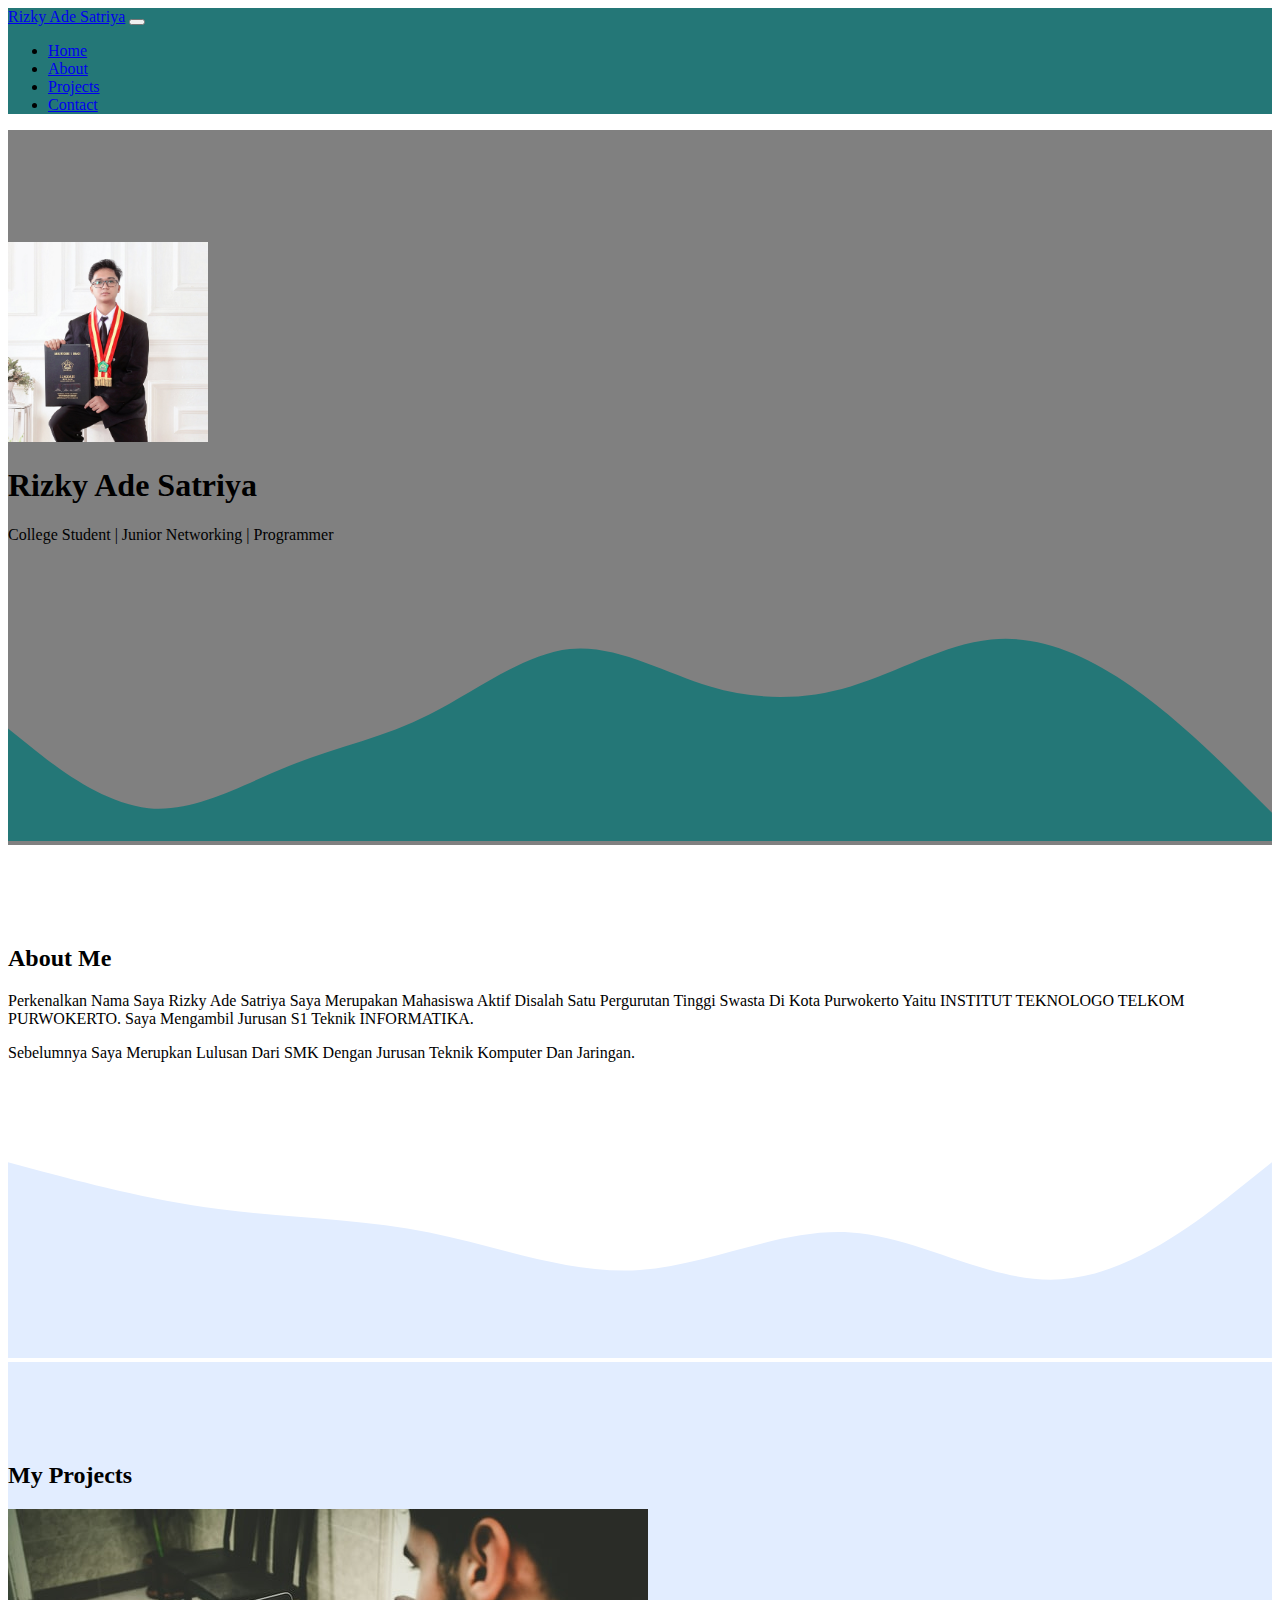
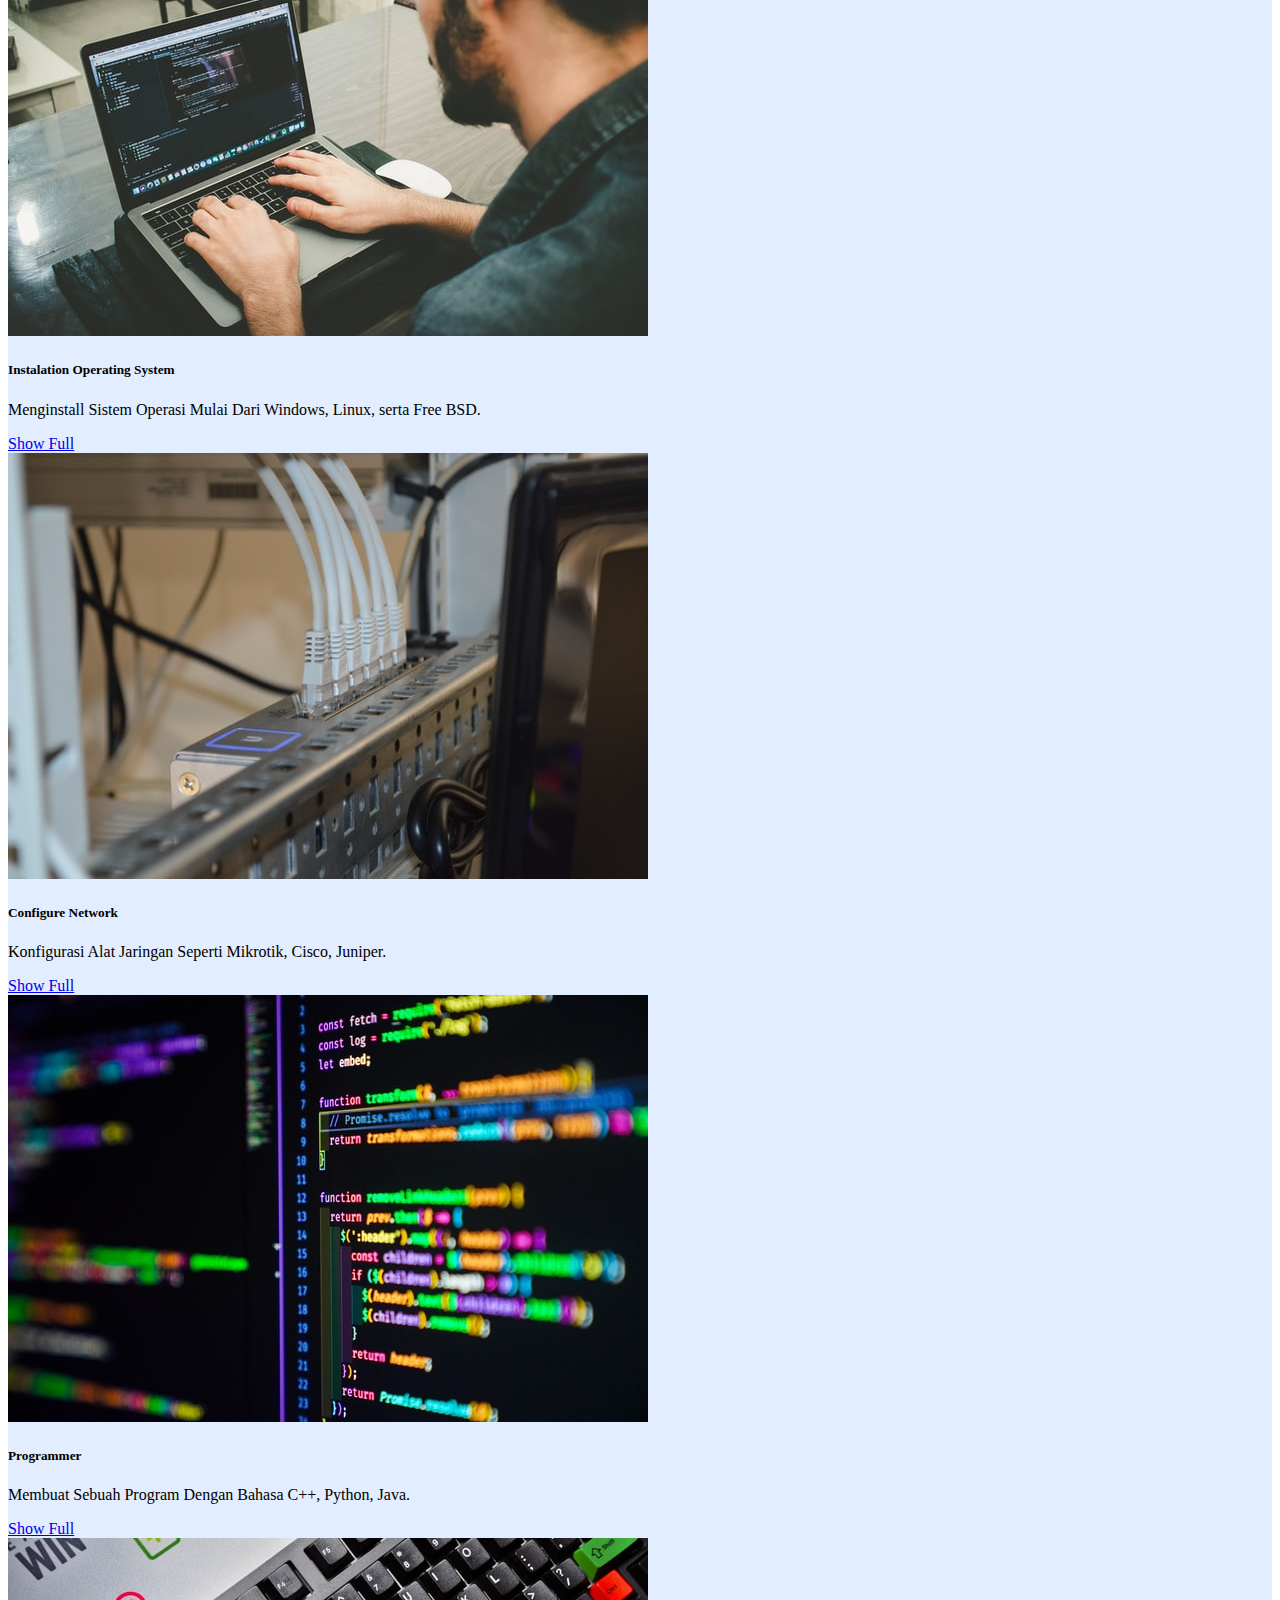
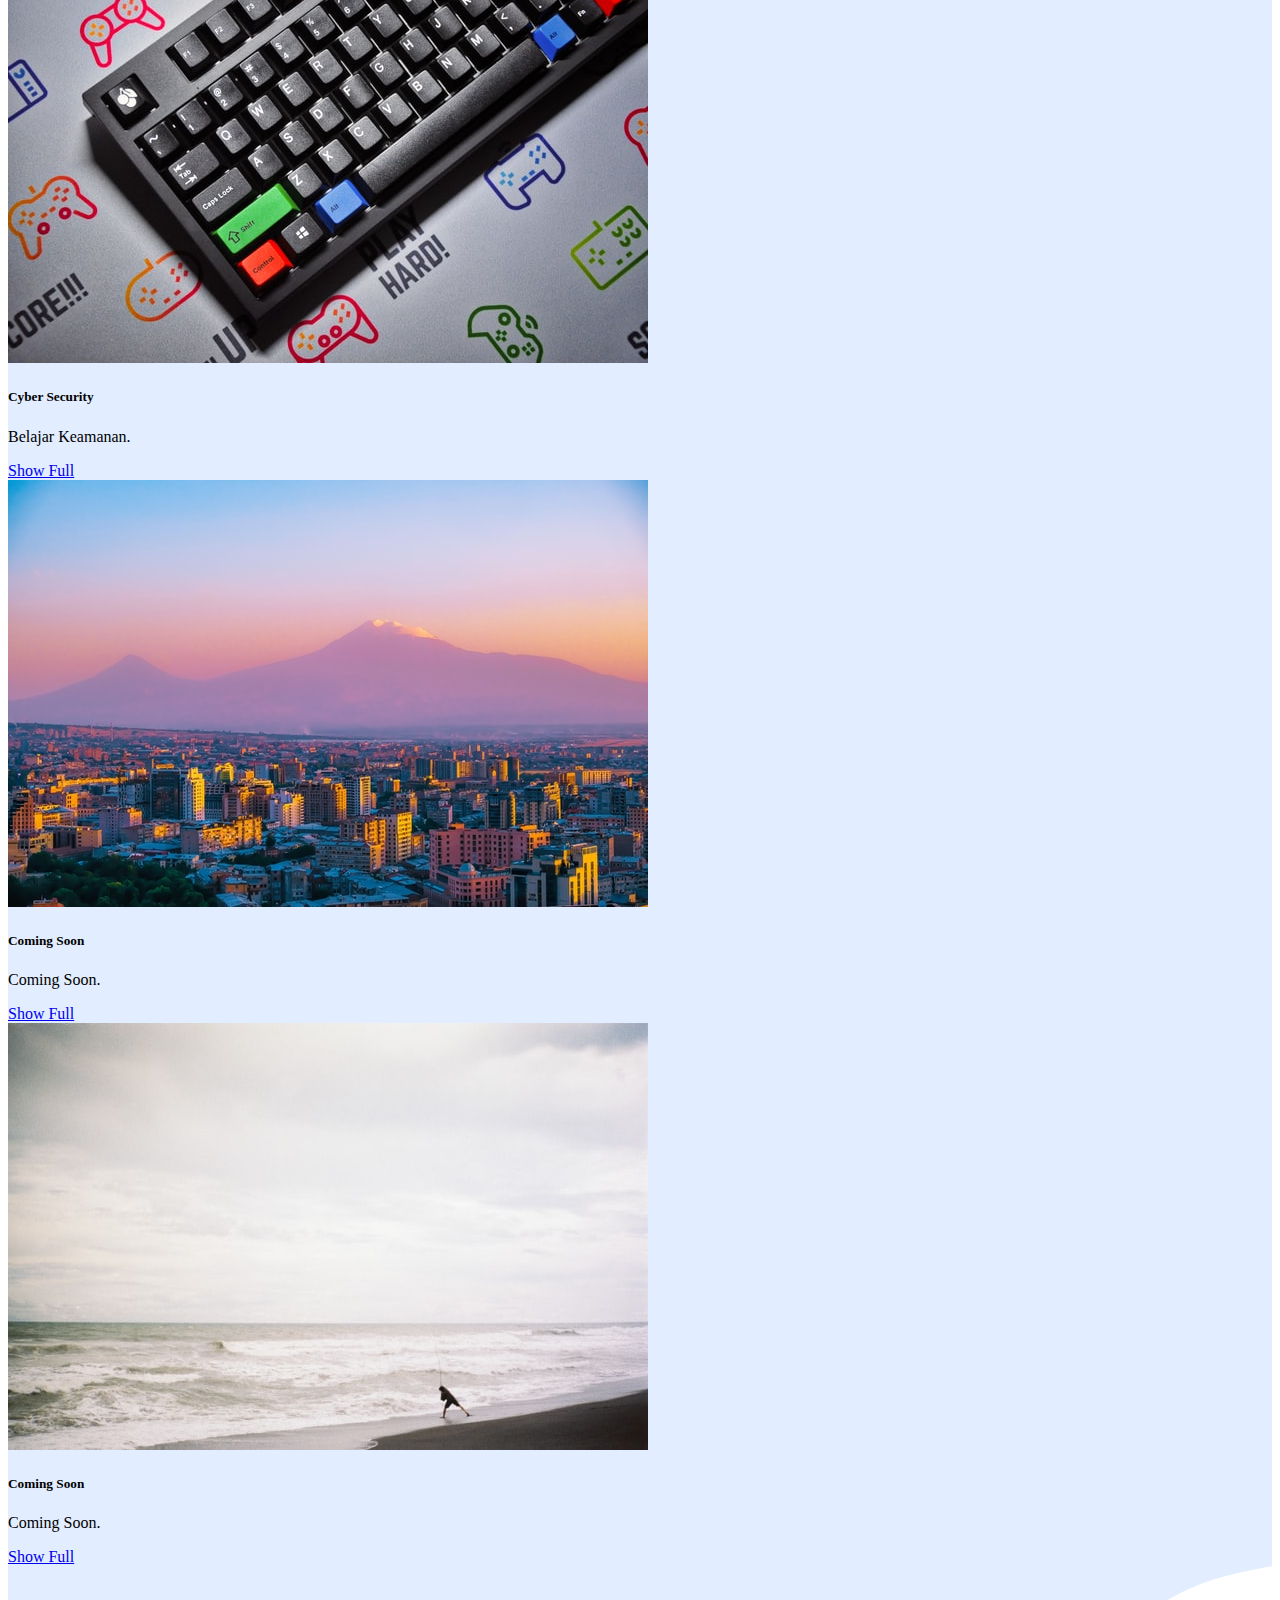
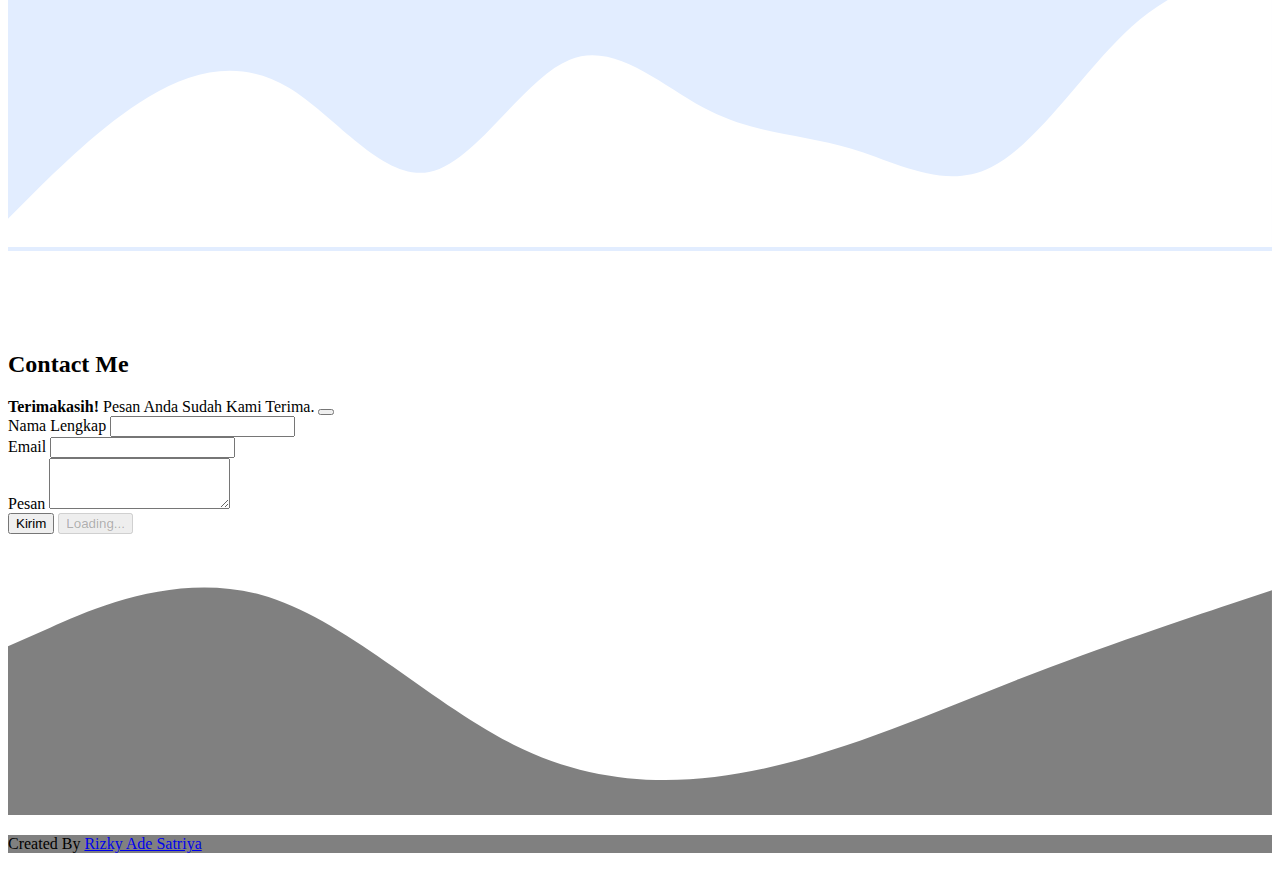
<file: index.html>
<!DOCTYPE html>
<html lang="en">
  <head>
    <!-- Required meta tags -->
    <meta charset="utf-8" />
    <meta name="viewport" content="width=device-width, initial-scale=1" />

    <!-- Bootstrap CSS -->
    <link href="https://cdn.jsdelivr.net/npm/bootstrap@5.0.0-beta3/dist/css/bootstrap.min.css" rel="stylesheet" integrity="sha384-eOJMYsd53ii+scO/bJGFsiCZc+5NDVN2yr8+0RDqr0Ql0h+rP48ckxlpbzKgwra6" crossorigin="anonymous" />

    <!-- MY CSS -->
    <link rel="stylesheet" href="css/style.css" />

    <title>Rizky Ade Satriya | Rzkyads_</title>
  </head>
  <body id="home">
    <!-- NAVBAR -->
    <nav class="navbar navbar-expand-lg navbar-dark shadow-sm fixed-top" style="background-color: #247777">
      <div class="container">
        <a class="navbar-brand" href="#">Rizky Ade Satriya</a>
        <button class="navbar-toggler" type="button" data-bs-toggle="collapse" data-bs-target="#navbarNav" aria-controls="navbarNav" aria-expanded="false" aria-label="Toggle navigation">
          <span class="navbar-toggler-icon"></span>
        </button>
        <div class="collapse navbar-collapse" id="navbarNav">
          <ul class="navbar-nav ms-auto">
            <li class="nav-item">
              <a class="nav-link active" aria-current="page" href="#home">Home</a>
            </li>
            <li class="nav-item">
              <a class="nav-link" href="#about">About</a>
            </li>
            <li class="nav-item">
              <a class="nav-link" href="#projects">Projects</a>
            </li>
            <li class="nav-item">
              <a class="nav-link" href="#contact">Contact</a>
            </li>
          </ul>
        </div>
      </div>
    </nav>
    <!-- AKHIR NAVBAR -->

    <!-- JUMBOTRON -->
    <section class="jumbotron text-center">
      <img src="img/rzkyads.jpg" alt="rzkyads" width="200" class="rounded-circle img-thumbnail" />
      <h1 class="display-4">Rizky Ade Satriya</h1>
      <p class="lead">College Student | Junior Networking | Programmer</p>
      <svg xmlns="http://www.w3.org/2000/svg" viewBox="0 0 1440 320">
        <path
          fill="#247777"
          fill-opacity="1"
          d="M0,192L26.7,213.3C53.3,235,107,277,160,282.7C213.3,288,267,256,320,234.7C373.3,213,427,203,480,176C533.3,149,587,107,640,101.3C693.3,96,747,128,800,144C853.3,160,907,160,960,144C1013.3,128,1067,96,1120,90.7C1173.3,85,1227,107,1280,144C1333.3,181,1387,235,1413,261.3L1440,288L1440,320L1413.3,320C1386.7,320,1333,320,1280,320C1226.7,320,1173,320,1120,320C1066.7,320,1013,320,960,320C906.7,320,853,320,800,320C746.7,320,693,320,640,320C586.7,320,533,320,480,320C426.7,320,373,320,320,320C266.7,320,213,320,160,320C106.7,320,53,320,27,320L0,320Z"
        ></path>
      </svg>
    </section>
    <!-- AKHIR JUMBOTRON -->

    <!-- ABOUT ME -->
    <section id="about">
      <div class="container">
        <div class="row text-center mb-4">
          <div class="col">
            <h2>About Me</h2>
          </div>
        </div>
        <div class="row justify-content-center fs-5 text-center">
          <div class="col-md-5">
            <p>Perkenalkan Nama Saya Rizky Ade Satriya Saya Merupakan Mahasiswa Aktif Disalah Satu Pergurutan Tinggi Swasta Di Kota Purwokerto Yaitu INSTITUT TEKNOLOGO TELKOM PURWOKERTO. Saya Mengambil Jurusan S1 Teknik INFORMATIKA.</p>
          </div>
          <div class="col-md-4">
            <p>Sebelumnya Saya Merupkan Lulusan Dari SMK Dengan Jurusan Teknik Komputer Dan Jaringan.</p>
          </div>
        </div>
      </div>
      <svg xmlns="http://www.w3.org/2000/svg" viewBox="0 0 1440 320">
        <path
          fill="#e2edff"
          fill-opacity="1"
          d="M0,96L40,106.7C80,117,160,139,240,149.3C320,160,400,160,480,176C560,192,640,224,720,218.7C800,213,880,171,960,176C1040,181,1120,235,1200,229.3C1280,224,1360,160,1400,128L1440,96L1440,320L1400,320C1360,320,1280,320,1200,320C1120,320,1040,320,960,320C880,320,800,320,720,320C640,320,560,320,480,320C400,320,320,320,240,320C160,320,80,320,40,320L0,320Z"
        ></path>
      </svg>
    </section>
    <!-- AKHIR ABOUT ME -->

    <!-- PROJECTS -->
    <section id="projects">
      <div class="container">
        <div class="row text-center mb-4">
          <div class="col">
            <h2>My Projects</h2>
          </div>
        </div>
        <div class="row">
          <div class="col-md-4 mb-4">
            <img src="img/projects/1.jpg" class="card-img-top" alt="project-1" />
            <div class="card-body">
              <h5 class="card-title">Instalation Operating System</h5>
              <p class="card-text">Menginstall Sistem Operasi Mulai Dari Windows, Linux, serta Free BSD.</p>
              <a href="detail/project1.html" class="btn btn-primary">Show Full</a>
            </div>
          </div>
          <div class="col-md-4 mb-4">
            <img src="img/projects/2.jpg" class="card-img-top" alt="project-2" />
            <div class="card-body">
              <h5 class="card-title">Configure Network</h5>
              <p class="card-text">Konfigurasi Alat Jaringan Seperti Mikrotik, Cisco, Juniper.</p>
              <a href="detail/project2.html" class="btn btn-primary">Show Full</a>
            </div>
          </div>
          <div class="col-md-4 mb-4">
            <img src="img/projects/3.jpg" class="card-img-top" alt="project-3" />
            <div class="card-body">
              <h5 class="card-title">Programmer</h5>
              <p class="card-text">Membuat Sebuah Program Dengan Bahasa C++, Python, Java.</p>
              <a href="detail/project3.html" class="btn btn-primary">Show Full</a>
            </div>
          </div>
          <div class="col-md-4 mb-4">
            <img src="img/projects/4.jpg" class="card-img-top" alt="project-4" />
            <div class="card-body">
              <h5 class="card-title">Cyber Security</h5>
              <p class="card-text">Belajar Keamanan.</p>
              <a href="detail/project4.html" class="btn btn-primary">Show Full</a>
            </div>
          </div>
          <div class="col-md-4 mb-4">
            <img src="img/projects/5.jpg" class="card-img-top" alt="project-5" />
            <div class="card-body">
              <h5 class="card-title">Coming Soon</h5>
              <p class="card-text">Coming Soon.</p>
              <a href="detail/project5.html" class="btn btn-primary">Show Full</a>
            </div>
          </div>
          <div class="col-md-4 mb-4">
            <img src="img/projects/6.jpg" class="card-img-top" alt="project-6" />
            <div class="card-body">
              <h5 class="card-title">Coming Soon</h5>
              <p class="card-text">Coming Soon.</p>
              <a href="detail/project6.html" class="btn btn-primary">Show Full</a>
            </div>
          </div>
        </div>
      </div>
      <svg xmlns="http://www.w3.org/2000/svg" viewBox="0 0 1440 320">
        <path
          fill="#ffffff"
          fill-opacity="1"
          d="M0,288L26.7,261.3C53.3,235,107,181,160,149.3C213.3,117,267,107,320,138.7C373.3,171,427,245,480,234.7C533.3,224,587,128,640,106.7C693.3,85,747,139,800,165.3C853.3,192,907,192,960,208C1013.3,224,1067,256,1120,229.3C1173.3,203,1227,117,1280,69.3C1333.3,21,1387,11,1413,5.3L1440,0L1440,320L1413.3,320C1386.7,320,1333,320,1280,320C1226.7,320,1173,320,1120,320C1066.7,320,1013,320,960,320C906.7,320,853,320,800,320C746.7,320,693,320,640,320C586.7,320,533,320,480,320C426.7,320,373,320,320,320C266.7,320,213,320,160,320C106.7,320,53,320,27,320L0,320Z"
        ></path>
      </svg>
    </section>

    <!-- AKHIR PROJECTS -->

    <!-- CONTACT -->

    <section id="contact">
      <div class="container">
        <div class="row text-center">
          <div class="col">
            <h2>Contact Me</h2>
          </div>
        </div>
        <div class="row justify-content-center">
          <div class="col-md-6">
            <div class="alert alert-success alert-dismissible fade show d-none my-alert" role="alert">
              <strong>Terimakasih!</strong> Pesan Anda Sudah Kami Terima.
              <button type="button" class="btn-close" data-bs-dismiss="alert" aria-label="Close"></button>
            </div>
            <form name="contact-form">
              <div class="mb-3">
                <label for="name" class="form-label">Nama Lengkap</label>
                <input type="name" class="form-control" id="name" aria-describedby="name" name="nama" />
              </div>
              <div class="mb-3">
                <label for="email" class="form-label">Email</label>
                <input type="email" class="form-control" id="email" aria-describedby="email" name="email" />
              </div>
              <div class="mb-3">
                <label for="pesan" class="form-label">Pesan</label>
                <textarea class="form-control" id="pesan" rows="3" name="pesan"> </textarea>
              </div>
              <button type="submit" class="btn btn-primary btn-kirim">Kirim</button>
              <button class="btn btn-primary btn-loading d-none" type="button " disabled>
                <span class="spinner-border spinner-border-sm" role="status" aria-hidden="true"></span>
                Loading...
              </button>
            </form>
          </div>
        </div>
      </div>
      <svg xmlns="http://www.w3.org/2000/svg" viewBox="0 0 1440 320">
        <path
          fill="#808080"
          fill-opacity="1"
          d="M0,128L48,106.7C96,85,192,43,288,69.3C384,96,480,192,576,240C672,288,768,288,864,266.7C960,245,1056,203,1152,165.3C1248,128,1344,96,1392,80L1440,64L1440,320L1392,320C1344,320,1248,320,1152,320C1056,320,960,320,864,320C768,320,672,320,576,320C480,320,384,320,288,320C192,320,96,320,48,320L0,320Z"
        ></path>
      </svg>
    </section>
    <!-- AKHIR CONTACT -->

    <!-- FOOTER -->
    <footer class="text-white text-center pb-4" style="background-color: #808080">
      <p>Created By <a href="https://www.instagram.com/rzkyads_/" class="text-white fw-bold">Rizky Ade Satriya</a></p>
    </footer>
    <!-- AKHIR FOOTER -->

    <script src="https://cdn.jsdelivr.net/npm/bootstrap@5.0.0-beta3/dist/js/bootstrap.bundle.min.js" integrity="sha384-JEW9xMcG8R+pH31jmWH6WWP0WintQrMb4s7ZOdauHnUtxwoG2vI5DkLtS3qm9Ekf" crossorigin="anonymous"></script>

    <script>
      const scriptURL = 'https://script.google.com/macros/s/AKfycbxsfdNV5dASWUxCtOiHrWGyATXn9bZnCIjFH9i2BZJNclwt41COJe_cuQSykOSzJxT1/exec';
      const form = document.forms['contact-form'];
      const btnKirim = document.querySelector('.btn-kirim');
      const btnLoading = document.querySelector('.btn-loading');
      const myAlert = document.querySelector('.my-alert');

      form.addEventListener('submit', (e) => {
        e.preventDefault();
        //KETIK SUMBMIT KLIK TAMPIL LOADING, KIRIM HILANG
        btnLoading.classList.toggle('d-none');
        btnKirim.classList.toggle('d-none');
        fetch(scriptURL, { method: 'POST', body: new FormData(form) })
          .then((response) => {
            //TAMPIL TMBL KIRIM, HILANG LOADING
            btnLoading.classList.toggle('d-none');
            btnKirim.classList.toggle('d-none');
            //TAMPIL ALERT
            myAlert.classList.toggle('d-none');
            //RESET FORM
            form.reset();

            console.log('Success!', response);
          })

          .catch((error) => console.error('Error!', error.message));
      });
    </script>
  </body>
</html>
</file>
<file: css/style.css>
.jumbotron {
  padding-top: 7rem;
  background-color: #808080;
}

#projects {
  background-color: #e2edff;
}

section {
  padding-top: 5rem;
}
</file>
